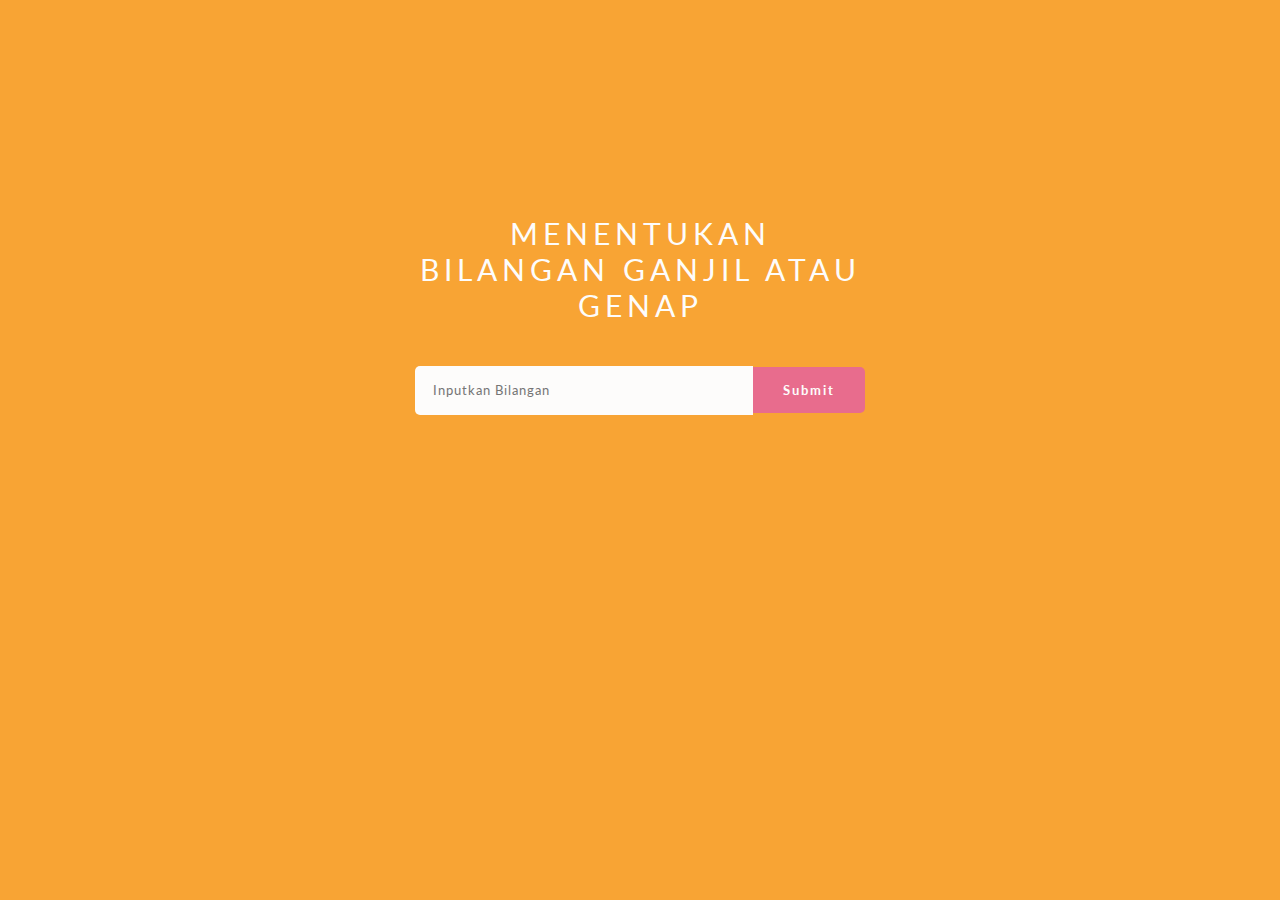
<file: 002(JavaScript)/002.html>
<!DOCTYPE html>
<html lang="en">
  <head>
    <meta charset="utf-8">
    <title>002</title>
    <link rel="stylesheet" href="./002.css">
    <link href='https://fonts.googleapis.com/css?family=Lato:400,700' rel='stylesheet' type='text/css'>

    <script>
            function findOddEven(){

                //mengambil nilai inputan
                var num = document.getElementById('num').value;

                if (num != "") {

                    if ( num % 2 == 0) {
                        document.getElementById('result').innerHTML = num + ' adalah bilangan Genap';
                    }else {
                        document.getElementById('result').innerHTML = num + ' adalah bilangan Ganjil';
                    }
                     return true;
                }else {
                alert('Anda harus menginputkan bilangan!');
                }
            }        
     </script>

  </head>
  <body>
    <form action="#" method="post" name="sign up for beta form">
      <div class="header">
         <p>Menentukan Bilangan Ganjil atau Genap</p>
      </div>
      <div class="description">
        <p id="result"></p>
      </div>
      <div class="input">
        <input type="number" class="button" id="num" name="num" placeholder="Inputkan Bilangan" min="0" required>
        <input type="button" class="button" id="submit" name="find" value="Submit" onclick="findOddEven()">
      </div>
    </form>
  </body>
</html>
</file>
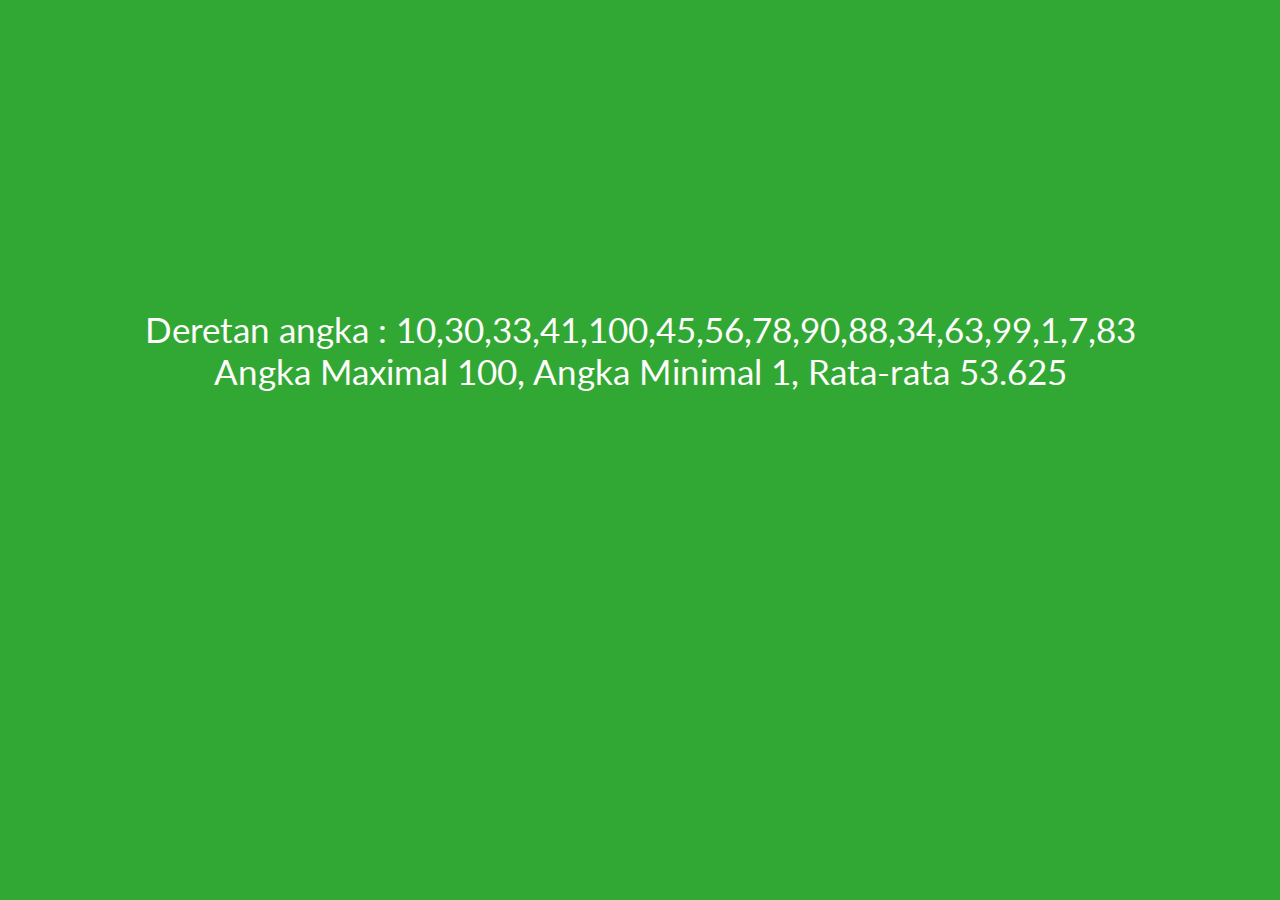
<file: 003(JavaScript)/003.html>
<!DOCTYPE html>
<html>
<head>
 <meta charset="utf-8">
    <title></title>
    <link rel="stylesheet" href="./003.css">
    <link href='https://fonts.googleapis.com/css?family=Lato:400,700' rel='stylesheet' type='text/css'>
  <title>003</title>
</head>
<body>

<script>

var numbers = [10, 30, 33, 41, 100, 45, 56, 78, 90, 88, 34, 63, 99, 1, 7, 83];

function minMaxAvg(arr){
   
    var max = arr[0];
    var min = arr[0];
    var avg = 0;
    
    for(var i = 0; i < arr.length;i++){
        if(arr[i] > max){
            max = arr[i];
        }
        if(arr[i] < min){
            min = arr[i];
        }
        avg += arr[i];
    }
    return ("Angka Maximal " + max + ", Angka Minimal " + min + ", Rata-rata " + avg/arr.length)
}

// console.log(minMaxAvg([10, 30, 33, 41, 100, 45, 56, 78, 90, 88, 34, 63, 99, 1, 7, 83]));

document.write("Deretan angka : " + numbers + "</br>");
document.write(minMaxAvg([10, 30, 33, 41, 100, 45, 56, 78, 90, 88, 34, 63, 99, 1, 7, 83]) + "</br>");
</script>
</body>
</html>
</file>
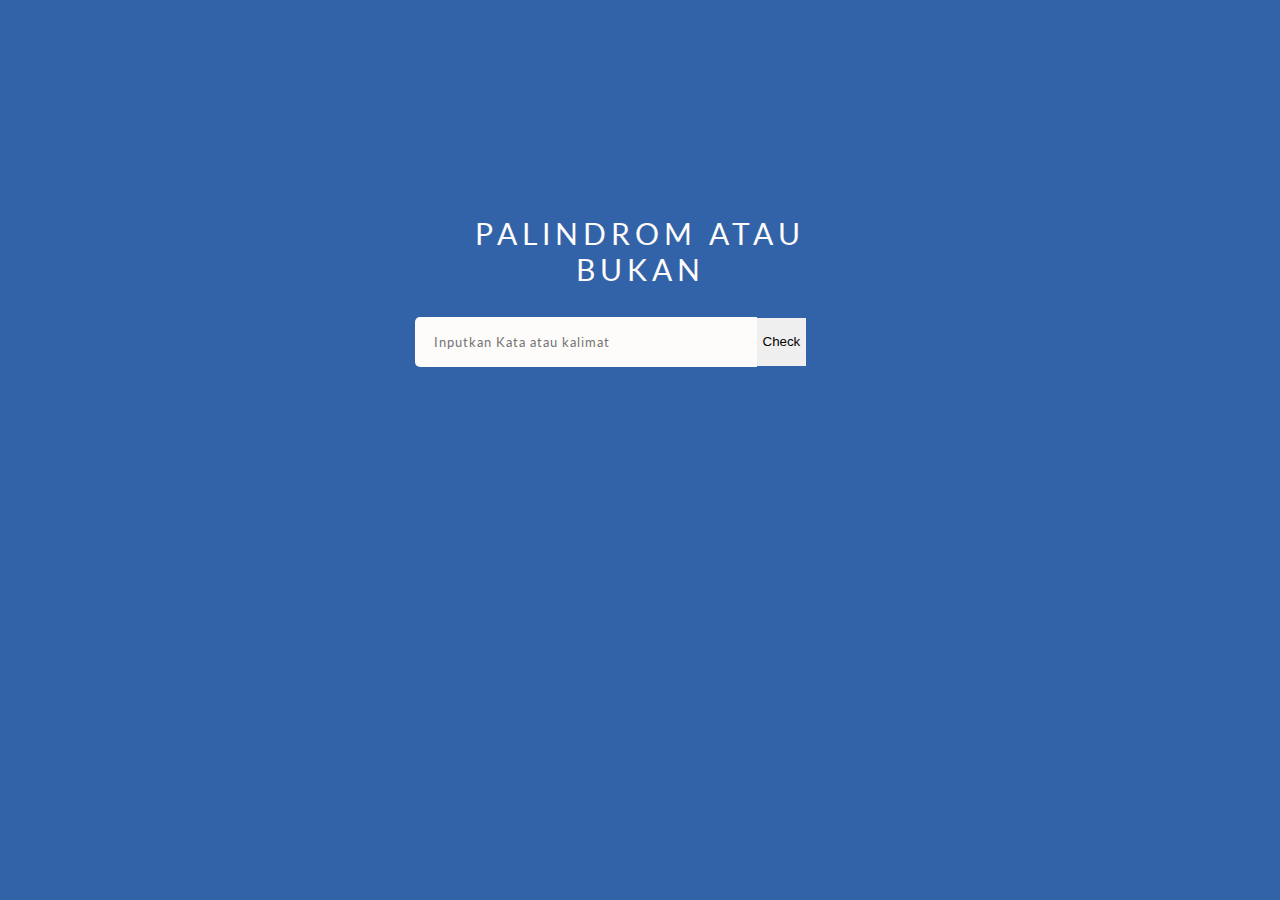
<file: 004(JavaScript)/004.html>
<!DOCTYPE html>
<html lang="en">
	<head>
    <meta charset="utf-8">
    <title>004</title>
    <link rel="stylesheet" href="./004.css">
    <link href='https://fonts.googleapis.com/css?family=Lato:400,700' rel='stylesheet' type='text/css'>
    </head>
<body>
<script type="text/javascript">
	function checkPalindrome() {
		var revStr = "";
		var str = document.getElementById("str").value;
		var i = str.length;
			for(var j=i; j>=0; j--) {
			revStr = revStr+str.charAt(j);
		}
		if(str == revStr) {
			alert(str+" Palindrome");
		} else {
			alert(str+" Bukan Palindrome");
		}
	}
</script>
	<form action="#" method="post" name="sign up for beta form" >
		<div class="header">
         <p>Palindrom atau Bukan</p>
      </div>
      <div class="input">
		<input type="text" class="button" id="str" placeholder="Inputkan Kata atau kalimat" name="string"/>
		<input type="button" class="button" id="submit" value="Check"   name="submit" onclick="checkPalindrome();"/>
	  </div>
</form>
</body>
</html>
</file>
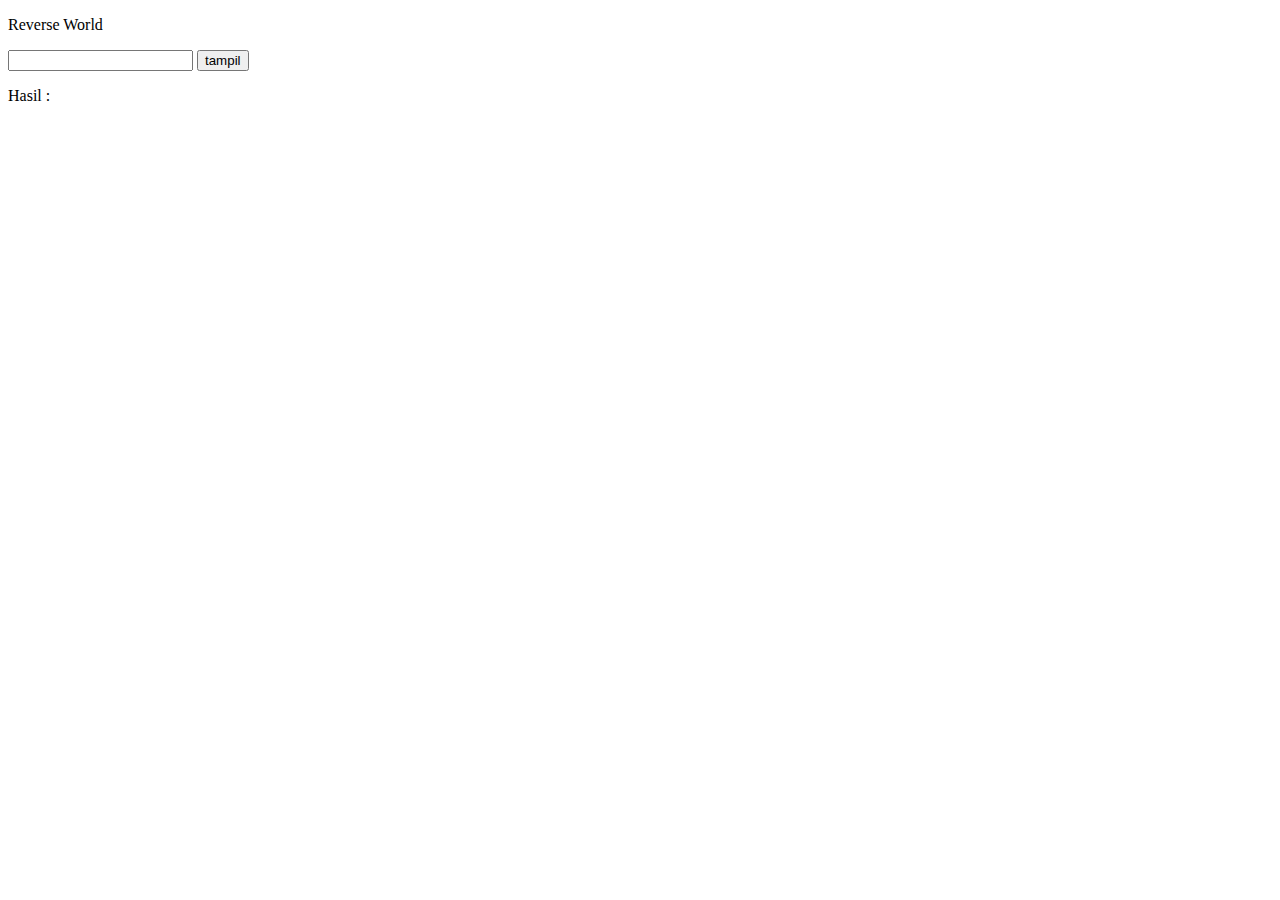
<file: 007(JavaScript)/007.html>
<!DOCTYPE html>
<html>
<head>
  <meta charset="utf-8">
  <meta name="viewport" content="width=device-width">
  <title>007</title>
</head>
  <body>

    
<form action="#" method="post" name="sign up for beta form">
      <div class="header">
         <p>Reverse World</p>
      </div>
      <div class="input">
        <input type="text" class="button" id="reverseWordArr" name="reverseWordArr">
        <button  id="myBtn">tampil</button>
      </div>
    </form>
    <p>Hasil : <span id="tampil"></span> </p>
</body>
 <script>
  document.getElementById("myBtn").addEventListener("click", function(event){
    event.preventDefault()
      let ambil = document.getElementById("reverseWordArr").value
  var wordsArr = ambil.split(' ');
  // console.log(wordsArr);
  var reverseWordArr = [];
  wordsArr.forEach(word => {
    var reverseWord = '';
    for(var i = word.length - 1; i >= 0; i--){
      reverseWord += word[i];
    }
    reverseWordArr.push(reverseWord);
    let join = reverseWordArr.join(' ');
    // console.log(join)
    document.getElementById("tampil").innerHTML = join
  });
  })

</script>
</html>
</file>
<file: 002(JavaScript)/002.css>
body {
  background: #F8A434;
  font-family: 'Lato', sans-serif;
  color: #FDFCFB;
  text-align: center;
}


form {
  width: 450px;
  margin: 17% auto;
}


.header {
  font-size: 30px;
  text-transform: uppercase;
  letter-spacing: 5px;
}


.description {
  font-size: 18px;
  letter-spacing: 1px;
  line-height: 1.4em;
  text-transform: uppercase;
  font-weight: bold;
  margin: -2px 0 45px;
}


.input {
  display: flex;
  align-items: center;
}


.button {
  height: 47px;
  border: none;
}

  
#num {
  width: 75%;
  background: #FDFCFB;
  font-family: inherit;
  color: #737373;
  letter-spacing: 1px;
  align-items: center;
  text-indent: 5%;
  border-radius: 5px 0 0 5px;
}

#result {
  font-family: inherit;
  color: #737373;
  align-items: center;
  letter-spacing: 5px;
  
}

#submit {
  width: 25%;
  height: 46px;
  background: #E86C8D;
  font-family: inherit;
  font-weight: bold;
  color: inherit;
  letter-spacing: 2px;
  border-radius: 0 5px 5px 0;
  cursor: pointer;
  transition: background .3s ease-in-out;
}
  

#submit:hover {
  background: #d45d7d;
}
  

input:focus {
  outline: none;
  outline: 2px solid #E86C8D;
  box-shadow: 0 0 2px #E86C8D;
}
</file>
<file: 003(JavaScript)/003.css>
body {
  background: #32a834;
  font-family: 'Lato', sans-serif;
  color: #FDFCFB;
  text-align: center;
  font-size: 35px;
  text-orientation: mixed;
  padding-top: 300px;
}
</file>
<file: 004(JavaScript)/004.css>
body {
  background: #3263a8;
  font-family: 'Lato', sans-serif;
  color: #FDFCFB;
  text-align: center;
}


form {
  width: 450px;
  margin: 17% auto;
}


.header {
  font-size: 30px;
  text-transform: uppercase;
  letter-spacing: 5px;
}


.description {
  font-size: 18px;
  letter-spacing: 1px;
  line-height: 1.4em;
  text-transform: uppercase;
  font-weight: bold;
  margin: -2px 0 45px;
}


.input {
  display: flex;
  align-items: center;
}


.button {
  height: 48px;
  border: none;
}

  
#str {
  width: 75%;
  background: #FDFCFB;
  font-family: inherit;
  color: #737373;
  letter-spacing: 1px;
  align-items: center;
  text-indent: 5%;
  border-radius: 5px 0 0 5px;
}

  
}

#submit {
  width: 25%;
  height: 46px;
  background: #E86C8D;
  font-family: inherit;
  font-weight: bold;
  color: inherit;
  letter-spacing: 2px;
  border-radius: 0 8px 8px 0;
  cursor: pointer;
  transition: background .3s ease-in-out;
}
  

#submit:hover {
  background: #d45d7d;
}
  

input:focus {
  outline: none;
  outline: 2px solid #E86C8D;
  box-shadow: 0 0 2px #E86C8D;
}
</file>
